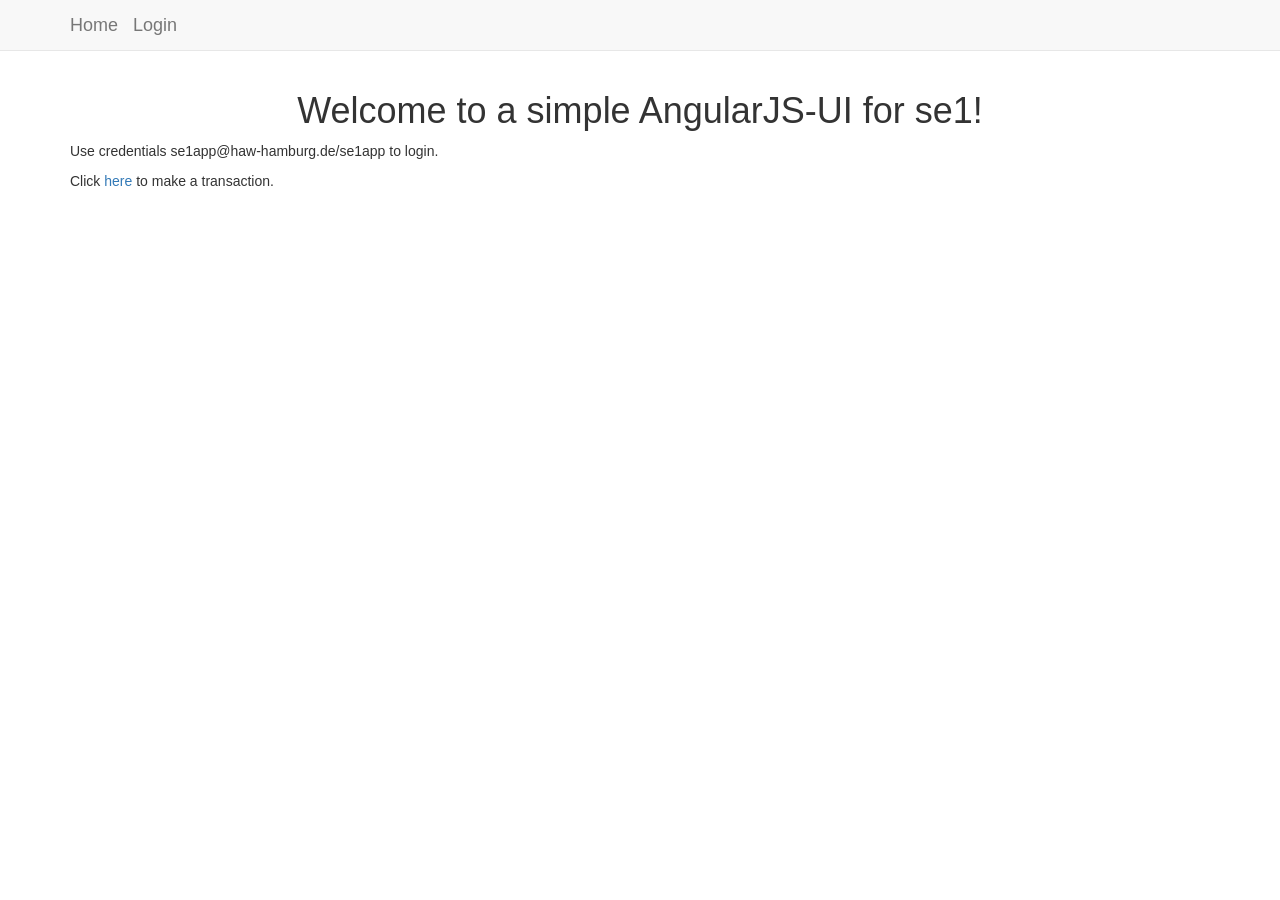
<file: src/main/resources/static/index.html>
<!DOCTYPE html>
<html lang="en">
<head>
    <meta charset="utf-8">
    <meta http-equiv="X-UA-Compatible" content="IE=edge">
    <meta name="viewport" content="width=device-width, initial-scale=1">
    <!-- The above 3 meta tags *must* come first in the head; any other head content must come *after* these tags -->
    <title>Bootstrap 101 Template</title>

    <!-- Bootstrap -->
    <link href="css/bootstrap.min.css" rel="stylesheet">
    <link href="css/styles.css" rel="stylesheet">

    <!-- HTML5 shim and Respond.js for IE8 support of HTML5 elements and media queries -->
    <!-- WARNING: Respond.js doesn't work if you view the page via file:// -->
    <!--[if lt IE 9]>
    <script src="https://oss.maxcdn.com/html5shiv/3.7.2/html5shiv.min.js"></script>
    <script src="https://oss.maxcdn.com/respond/1.4.2/respond.min.js"></script>
    <![endif]-->
</head>
<body>
<nav class="navbar navbar-default navbar-static-top">
    <div class="container">
        <a class="navbar-brand" href="/">Home</a>
        <a class="navbar-brand" href="/login">Login</a>
    </div>
</nav>
<div class="container">
    <h1 class="text-center login-title">Welcome to a simple AngularJS-UI for se1!</h1>
    <div class="row-fluid ">
        <p>Use credentials se1app@haw-hamburg.de/se1app to login.</p>
        <p>Click <a href="/manageKontos">here</a> to make a transaction.</p>
    </div>
</div>

<!-- jQuery (necessary for Bootstrap's JavaScript plugins) -->
<script src="https://ajax.googleapis.com/ajax/libs/jquery/1.11.3/jquery.min.js"></script>
<!-- Include all compiled plugins (below), or include individual files as needed -->
<script src="js/bootstrap.min.js"></script>
</body>
</html>
</file>
<file: src/main/resources/static/css/styles.css>
/*
 * Specific styles of signin component
 */
/*
 * General styles
 */
body, html {
    height: 100%;
    background-repeat: no-repeat;
    //background-image: linear-gradient(rgb(235, 235, 235), rgb(12, 97, 33));
}

.card-container.card {
    max-width: 350px;
    padding: 40px 40px;
}

.btn {
    font-weight: 700;
    height: 36px;
    -moz-user-select: none;
    -webkit-user-select: none;
    user-select: none;
    cursor: default;
}

/*
 * Card component
 */
.card {
    background-color: #F7F7F7;
    /* just in case there no content*/
    padding: 20px 25px 30px;
    margin: 0 auto 25px;
    margin-top: 50px;
    /* shadows and rounded borders */
    -moz-border-radius: 2px;
    -webkit-border-radius: 2px;
    border-radius: 2px;
    -moz-box-shadow: 0px 2px 2px rgba(0, 0, 0, 0.3);
    -webkit-box-shadow: 0px 2px 2px rgba(0, 0, 0, 0.3);
    box-shadow: 0px 2px 2px rgba(0, 0, 0, 0.3);
}

.profile-img-card {
    width: 96px;
    height: 96px;
    margin: 0 auto 10px;
    display: block;
    -moz-border-radius: 50%;
    -webkit-border-radius: 50%;
    border-radius: 50%;
}

/*
 * Form styles
 */
.profile-name-card {
    font-size: 16px;
    font-weight: bold;
    text-align: center;
    margin: 10px 0 0;
    min-height: 1em;
}

.reauth-email {
    display: block;
    color: #404040;
    line-height: 2;
    margin-bottom: 10px;
    font-size: 14px;
    text-align: center;
    overflow: hidden;
    text-overflow: ellipsis;
    white-space: nowrap;
    -moz-box-sizing: border-box;
    -webkit-box-sizing: border-box;
    box-sizing: border-box;
}

.form-signin #inputEmail,
.form-signin #inputPassword {
    direction: ltr;
    height: 44px;
    font-size: 16px;
}

.form-signin input[type=email],
.form-signin input[type=password],
.form-signin input[type=text],
.form-signin button {
    width: 100%;
    display: block;
    margin-bottom: 10px;
    z-index: 1;
    position: relative;
    -moz-box-sizing: border-box;
    -webkit-box-sizing: border-box;
    box-sizing: border-box;
}

.form-signin .form-control:focus {
    border-color: rgb(104, 145, 162);
    outline: 0;
    -webkit-box-shadow: inset 0 1px 1px rgba(0,0,0,.075),0 0 8px rgb(104, 145, 162);
    box-shadow: inset 0 1px 1px rgba(0,0,0,.075),0 0 8px rgb(104, 145, 162);
}

.btn.btn-signin {
    /*background-color: #4d90fe; */
    background-color: rgb(104, 145, 162);
    /* background-color: linear-gradient(rgb(104, 145, 162), rgb(12, 97, 33));*/
    padding: 0px;
    font-weight: 700;
    font-size: 14px;
    height: 36px;
    -moz-border-radius: 3px;
    -webkit-border-radius: 3px;
    border-radius: 3px;
    border: none;
    -o-transition: all 0.218s;
    -moz-transition: all 0.218s;
    -webkit-transition: all 0.218s;
    transition: all 0.218s;
}

.btn.btn-signin:hover,
.btn.btn-signin:active,
.btn.btn-signin:focus {
    background-color: rgb(12, 97, 33);
}

.forgot-password {
    color: rgb(104, 145, 162);
}

.forgot-password:hover,
.forgot-password:active,
.forgot-password:focus{
    color: rgb(12, 97, 33);
}
</file>
